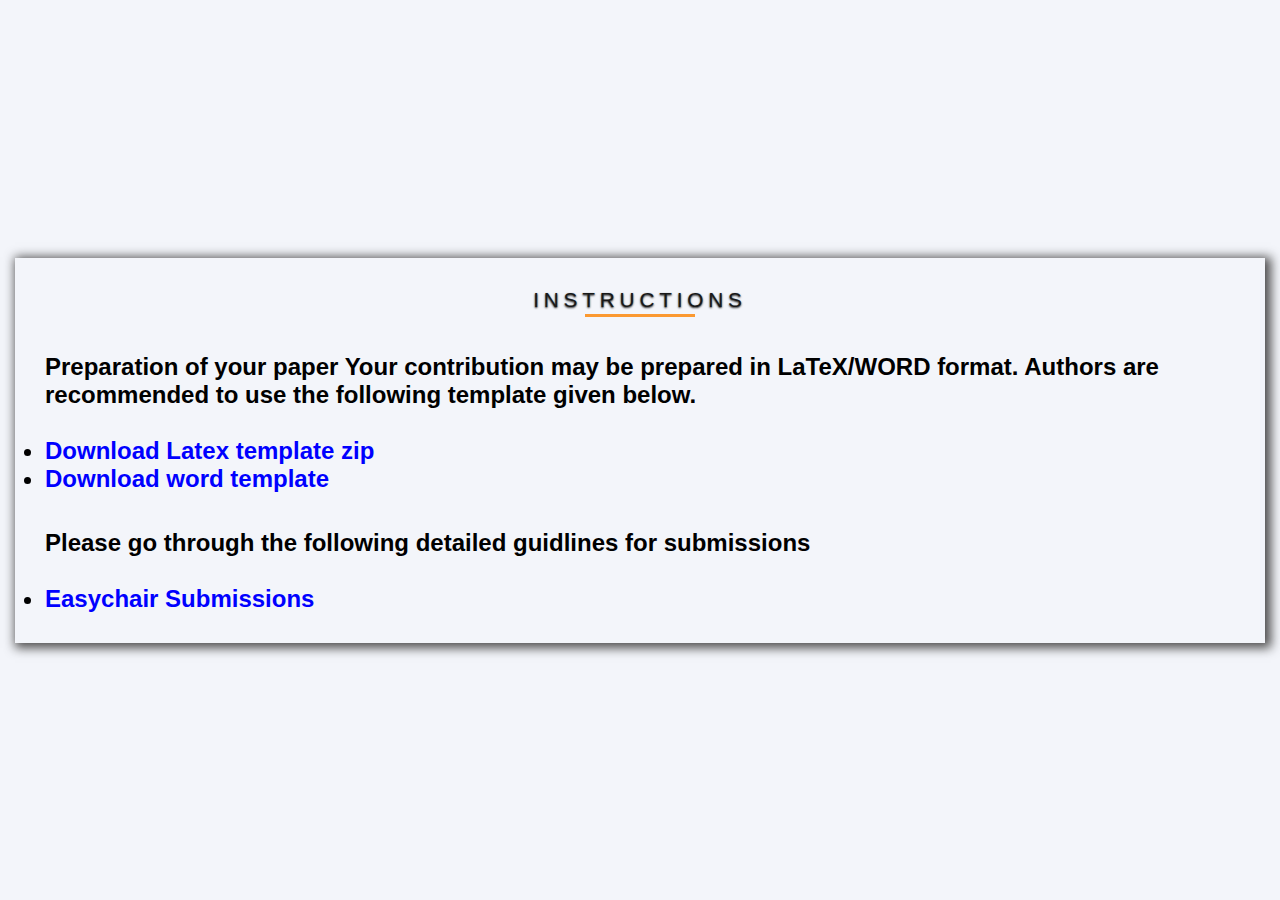
<file: pages/guidelines.html>
<!DOCTYPE html>
<html lang="en">
<head>
    <meta charset="UTF-8">
    <meta http-equiv="X-UA-Compatible" content="IE=edge">
    <meta name="viewport" content="width=device-width, initial-scale=1.0">
    <title>Document</title>
    <link rel="stylesheet" href="../style/style.css">
    <style>
        div {
            width: 100%;
            height: 100vh;
            max-height: 100vh;
            display: grid;
            place-items: center;
        }
        img {
            max-width: 100%;
            max-height: 400px;
        }
    </style>
</head>
<body>
    <div>
        <div class="about-ranchi">
            <article style=" margin: 15px; padding: 30px; box-shadow: 3px 2px 10px 3px #454444f1;">
                <h1 class="article-heading">Instructions</h1>
                <hr class="bg-ore underline">
                <br>
                <br>
                <h2>
                    Preparation of your paper Your contribution may be prepared in LaTeX/WORD format. 
                    Authors are recommended to use the following template given below.
                     <br>
                     <br>

                    <li><a style="color: blue;" href="../files/GMHPHCI Latex Template.zip" target="blank">Download Latex template zip</a></li>
                    <li><a style="color: blue;" href="../files/GMHPHCI Word Template.docx" target="blank">Download word template</a></li>
                </h2>
                <br>
                <br>
                <h2>
                    Please go through the following detailed guidlines for submissions
                     <br>
                     <br>
                    <li><a style="color: blue;" href="https://easychair.org/cfp/gmhphci2022" target="_blank">Easychair Submissions</a></li>
                </h2>
            </article>
        </div>
        
        
        
    </div>
</body>
</html>
</file>
<file: style/style.css>
/*

NOTE:
*Style are not Editable 
except ---
#header header_bg 
                div:first-child, div:nth-child(), div:nth-child() { background: url(...); }

(Please Do not try to edit any other codes )
*/

/*  for purpose of searching class and id 
accordion_headers
about
mt-2
@media
p-3
.contact_us .container > div form
*/
/* my code */


/* end of my code */
* {
  -webkit-box-sizing: border-box;
  box-sizing: border-box;
  margin: 0;
  padding: 0;
  scroll-behavior: smooth;
}

* .mr-auto {
  margin-right: auto !important;
}

* .ml-auto {
  margin-left: auto !important;
}

* .v-h {
  visibility: hidden;
  border: none;
}

* .text-light {
  color: #fff;
}

* .d-flex {
  display: -webkit-box !important;
  display: -ms-flexbox !important;
  display: flex !important;
}

* .d-none {
  display: none !important;
}

* .d-grid {
  display: -ms-grid;
  display: grid;
}

* .ore {
  color: #fb9931 !important;
}

* a {
  color: #fff;
  cursor: pointer;
  text-decoration: none !important;
}

* .mt-2 {
  margin-top: 1rem;
}

* div {
  width: 100%;
}

* .container {
  width: 100%;
  max-width: 1230px;
  margin: auto;
}

* .active>a {
  color: #fb9931 !important;
}

* .neon-btn {
  background: transparent;
  border: 2px solid #fb9931;
  border-radius: 50px;
  font-size: .95rem;
  padding: 0 15px !important;
  -webkit-transition-timing-function: ease;
  transition-timing-function: ease;
  -webkit-transition-property: background;
  transition-property: background;
  -webkit-transition-duration: 300ms;
  transition-duration: 300ms;
}

* .neon-btn:hover {
  background-color: #fb9931;
}

* hr.underline {
  width: 110px;
  margin: auto;
  height: 2.5px;
  background-color: #fb9931;
  border: none;
  margin-top: 2.5px;
}

* h1.article-heading {
  color: #181818;
  text-align: center;
  font-size: 1.3rem;
  font-weight: lighter;
  text-transform: uppercase;
  letter-spacing: .3rem;
  text-shadow: 0px 1px 2px #181818;
}

/* * h2.sub-heading {
   font-weight: lighter; 
  color: #2c2c2c; 
 font-size: 1.3rem;
} */

* .box-shadow {
  -webkit-box-shadow: 3px 3px 12px 0px #9caacb30;
  box-shadow: 3px 3px 12px 0px #9caacb30;
}

* .no-slider::-webkit-scrollbar {
  background-color: rgba(220, 220, 220, 0.721);
  width: 0px;
  border-radius: 5px;
  -webkit-box-shadow: inset 0 0 5.5px rgba(0, 0, 0, 0.455);
  box-shadow: inset 0 0 5.5px rgba(0, 0, 0, 0.455);
}

* .no-slider::-webkit-scrollbar-thumb {
  border-radius: 5px;
  /* background: linear-gradient(rgb(138, 138, 138), rgb(130, 129, 129)); */
  background-color: #181818;
}

* .no-slider::-webkit-scrollbar-button {
  height: 0;
}

body {
  font-family: "Poppins", sans-serif;
  background-color: #f3f5fa;
}

::-webkit-scrollbar {
  background-color: rgba(220, 220, 220, 0.721);
  width: 0px;
  border-radius: 5px;
  -webkit-box-shadow: inset 0 0 5.5px rgba(0, 0, 0, 0.455);
  box-shadow: inset 0 0 5.5px rgba(0, 0, 0, 0.455);
}

::-webkit-scrollbar-thumb {
  border-radius: 5px;
  /* background: linear-gradient(rgb(138, 138, 138), rgb(130, 129, 129)); */
  background-color: #181818;
}

::-webkit-scrollbar-button {
  height: 0;
}

#navbar {
  background-color: #181818;
  padding: 1rem;
  position: -webkit-sticky;
  position: sticky;
  top: 0;
  display: -ms-grid;
  display: grid;
  -webkit-box-shadow: 0px 10px 100px #1f1f1ff1;
  box-shadow: 0px 10px 100px #1f1f1ff1;
  z-index: 999;
}

#navbar>.container {
  display: -webkit-box;
  display: -ms-flexbox;
  display: flex;
  position: relative;
  height: 100%;
}

#navbar>.container div.logo {
  display: -webkit-box;
  display: -ms-flexbox;
  display: flex;
  -webkit-box-align: center;
  -ms-flex-align: center;
  align-items: center;
}

#navbar>.container div.logo>a {
  display: -ms-grid;
  display: grid;
  place-items: center;
}

#navbar>.container div.logo img {
  height: 55px;
  -webkit-filter: drop-shadow(1px 4px 5px rgba(0, 0, 0, 0.6));
  /* border-radius: 50%; */
  filter: drop-shadow(1px 4px 5px rgba(0, 0, 0, 0.6));
}

#navbar>.container div.logo h1 {
  text-transform: uppercase;
  font-size: 2.1rem;
  text-shadow: 5px 1px 5px rgba(0, 0, 0, 0.6);
  line-height: 20px;
  margin-left: .7rem;
}

#navbar>.container div.menu-container {
  -webkit-transition: all 200ms linear;
  transition: all 200ms linear;
}

#navbar>.container div.menu-container .container {
  height: 100%;
}

#navbar>.container div.menu-container .container>ul {
  height: inherit;
  display: -webkit-box;
  display: -ms-flexbox;
  display: flex;
}

#navbar>.container div.menu-container .container>ul>li {
  margin: 0 .3rem;
  font-size: 1rem;
  background-color: re;
  text-transform: capitalize;
  text-shadow: 0px 0px 1px rgba(0, 0, 0, 0.6);
  display: -ms-grid;
  display: grid;
  place-items: center;
}

#navbar>.container div.menu-container .container>ul>li a {
  padding: 0 .3rem;
  height: 40px;
  display: -webkit-box;
  display: -ms-flexbox;
  display: flex;
  place-items: center;
}

#navbar>.container div.menu-container .container>ul>li a i.fa {
  margin-left: .4rem;
  font-size: 1.1rem;
}

#navbar>.container div.menu-container .container>ul>li.dropdown .d-menu {
  -webkit-transition: all 200ms linear;
  transition: all 200ms linear;
  background-color: #fffafa;
}

#navbar>.container div.menu-container .container>ul>li.dropdown .d-menu ul>li {
  display: -webkit-box;
  display: -ms-flexbox;
  display: flex;
  height: -webkit-fit-content !important;
  height: -moz-fit-content !important;
  height: fit-content !important;
  -webkit-transition: padding 0.3s ease;
  transition: padding 0.3s ease;
  margin: 2px 0;
}

#navbar>.container div.menu-container .container>ul>li.dropdown .d-menu ul>li>a {
  width: 100%;
  display: block;
  height: -webkit-fit-content;
  height: -moz-fit-content;
  height: fit-content;
  padding: 0.5rem;
  font-size: .94rem;
  padding-left: .8rem;
  color: #181818;
}
#navbar>.container div.menu-container .container>ul>li.dropdown .d-menu{
  display: none;
}
#navbar>.container div.menu-container .container>ul>li.dropdown.active-accordion .d-menu{
  display: block;
}

#navbar>.container div.menu-container .container>ul>li.dropdown .d-menu ul>li.heading {
  display: none;
}

#navbar>.container div.menu-container .container>ul>li.dropdown .d-menu ul>li:hover {
  padding-left: 10px;
}

#navbar>.container div.menu-container .container>ul>li.dropdown .d-menu ul>li:hover a {
  color: #f99123;
}

#navbar>.container .menu-bar {
  display: none;
  font-size: 1.4rem;
}

#navbar>.container .menu-o {
  cursor: pointer;
  display: none;
}

#navbar>.container .menu-o.fa-times {
  position: absolute;
  top: 0;
  right: -.2rem;
  font-size: 1.2rem;
}

@media screen and (min-width: 1150px) {
  #navbar>.container li.dropdown {
    position: relative !important;
  }

  #navbar>.container li.dropdown .d-menu {
    position: absolute;
    top: 4rem;
    height: 0 !important;
    overflow: hidden;
    min-width: 225px;
    background-color: #fffafa;
    -webkit-transform: translateY(1.2rem);
    transform: translateY(1.2rem);
    -webkit-transition: all 200ms linear;
    transition: all 200ms linear;
    padding: 0.5rem .5rem 1.3rem .5rem;
    opacity: 0;
    border-radius: 0 0 15px 15px;
  }

  #navbar>.container li.dropdown .d-menu ul {
    display: block !important;
  }

  #navbar>.container>li.link a {
    display: -ms-grid;
    display: grid;
    position: relative;
    place-items: center;
  }

  #navbar>.container>li.link a::after {
    content: "";
    position: absolute;
    height: 2px;
    width: 0%;
    bottom: 1px;
    -webkit-transition: width .3s ease;
    transition: width .3s ease;
    display: block;
    background-color: #fb9931;
  }

  #navbar>.container>li.link a:hover::after {
    width: 100%;
  }

  #navbar>.container li.dropdown.active-accordion .d-menu {
    display: block;
    -webkit-transform: translateY(0);
    transform: translateY(0);
    opacity: 1;
    height: -webkit-fit-content !important;
    height: -moz-fit-content !important;
    height: fit-content !important;
  }

  #navbar>.container li.dropdown.active-accordion a>.fa::before {
    content: "\f106" !important;
  }
}

@media screen and (max-width: 1150px) {
  #navbar>.container .menu-container.hide {
    display: none;
  }

  #navbar>.container .menu-container.show {
    display: -ms-grid;
    display: grid;
  }

  #navbar>.container .menu-container {
    width: 100%;
    height: 100%;
    position: fixed;
    top: 0;
    -webkit-transition: all .3s ease;
    transition: all .3s ease;
    right: 0;
    background-color: #fff;
    place-items: center;
    padding: 0 1.5rem;
  }

  #navbar>.container .menu-container .container {
    display: -webkit-box;
    display: -ms-flexbox;
    display: flex;
    padding-top: 3rem !important;
    max-height: calc(100vh - 4rem);
    background-color: #202020;
    border-radius: 20px;
    padding: 1rem 0;
    position: relative;
    -webkit-box-pack: start;
    -ms-flex-pack: start;
    justify-content: flex-start;
    -webkit-box-orient: vertical;
    -webkit-box-direction: normal;
    -ms-flex-direction: column;
    flex-direction: column;
  }

  #navbar>.container .menu-container .container>ul {
    padding: 0 1rem;
    -webkit-box-orient: vertical;
    -webkit-box-direction: normal;
    -ms-flex-direction: column;
    flex-direction: column;
  }

  #navbar>.container .menu-container .container>ul>li {
    display: block !important;
    -webkit-box-pack: start;
    -ms-flex-pack: start;
    justify-content: flex-start;
  }

  #navbar>.container .menu-container .container>ul>li>a {
    width: 100%;
    padding: 0 1rem !important;
    -webkit-box-pack: justify;
    -ms-flex-pack: justify;
    justify-content: space-between;
  }

  #navbar>.container .menu-container .container>ul>li a.neon-btn {
    -webkit-box-pack: center;
    -ms-flex-pack: center;
    justify-content: center;
  }

  #navbar>.container .menu-container .container>ul>li:hover {
    background-color: #2c2c2c;
  }

  #navbar>.container .menu-container .container>ul>li:last-child {
    margin-top: auto;
    margin-bottom: 1rem;
  }

  #navbar>.container .menu-container .container>ul>li.dropdown .d-menu {
    height: 0;
    overflow: hidden;
    border-radius: 0 0 10px 10px;
  }

  #navbar>.container .menu-container .container>ul>li.dropdown.active-accordion>a {
    background-color: #2c2c2c;
  }

  #navbar>.container .menu-container .container>ul>li.dropdown.active-accordion .d-menu {
    -webkit-box-shadow: none;
    box-shadow: none;
    padding: .5rem 0;
    height: -webkit-fit-content;
    height: -moz-fit-content;
    height: fit-content;
  }

  #navbar>.container .menu-container .container>ul>li.dropdown.active-accordion a>.fa::before {
    content: "\f106" !important;
  }

  #navbar>.container .menu-bar {
    margin-right: .8rem;
    display: block;
  }

  #navbar>.container .menu-o {
    display: -ms-grid;
    display: grid;
    place-items: center;
  }

  #navbar>.container .menu-o.fa-times {
    color: #fff;
    place-items: start;
    margin: 1.3rem;
    padding: 0 .6rem;
    width: -webkit-fit-content;
    width: -moz-fit-content;
    width: fit-content;
  }

  #navbar>.container div.logo {
    margin-left: .8rem;
    -webkit-box-flex: 1;
    -ms-flex: 1;
    flex: 1;
  }

  #navbar>.container div.logo h1 {
    -webkit-transform: translateX(-50%);
    transform: translateX(-50%);
    left: 50%;
    margin: 0;
    position: absolute;
    text-align: center;
  }
}

@media screen and (max-width: 399px) {
  #navbar>.container .menu-container {
    padding: 0 10px;
  }

  #navbar>.container .menu-container .container>ul {
    padding: 0 .5rem;
  }
}

#header {
  height: 100vh;
  max-height: 600px;
  background-color: transparent;
  display: -webkit-box;
  display: -ms-flexbox;
  display: flex;
  position: relative;
  -webkit-box-align: center;
  -ms-flex-align: center;
  align-items: center;
}

#header .header_bg {
  width: 100%;
  height: 100%;
  position: absolute;
  z-index: -1;
}

#header .header_bg div {
  width: 100%;
  height: 100%;
  position: absolute;
  background-repeat: no-repeat !important;
  background-size: cover !important;
  background-position: center !important;
  opacity: 1;
  -webkit-transition: opacity 1s ease;
  transition: opacity 1s ease;
}

#header .header_bg div.active {
  opacity: 1;
}

#header .header_bg div::after {
  width: 100%;
  height: 100%;
  content: "";
  position: absolute;
  top: 0;
  left: 0;
  background-image: -webkit-gradient(linear, left top, left bottom, from(#1e28413b), to(#1e28413d));
  background-image: linear-gradient(#1e284100, #1e284100);
}

#header .header_bg div:first-child {
  /* background: url("../Images/homeschooling-min.jpg"); */
  background: -webkit-gradient(linear, left top, left bottom, from(rgb(0 0 0 / 76%)), to(rgba(0, 0, 0, 0.374))), url(../Images/homeschooling-min.jpg);
  /* background: -webkit-gradient(linear, left top, left bottom, from(rgba(0, 0, 0, 0.836)), to(rgba(0, 0, 0, 0.374))), url("../Images/homeschooling-min.jpg"); */
  /* background: linear-gradient(to bottom, rgba(0, 0, 0, 0.836), rgba(0, 0, 0, 0.374)), url("../Images/homeschooling-min.jpg"); */
}

#header .header_bg div:nth-child(2) {
  background: -webkit-gradient(linear, left top, left bottom, from(rgba(0, 0, 0, 0.836)), to(rgba(0, 0, 0, 0.374))), url("../Images/three-min.jpeg");
  background: linear-gradient(to bottom, rgba(0, 0, 0, 0.836), rgba(0, 0, 0, 0.374)), url("../Images/three-min.jpeg");
}

#header .header_bg div:last-child {
  background-image: url("../Images/four.jpg");
  background: -webkit-gradient(linear, left top, left bottom, from(rgba(0, 0, 0, 0.836)), to(rgba(0, 0, 0, 0.374))), url("../Images/four.jpg");
  background: linear-gradient(to bottom, rgb(0 0 0 / 14%), rgb(0 0 0 / 32%)), url(../Images/four.jpg);
}

#header .container {
  text-align: center;
  max-width: 900px;
  padding: 0 2rem;
  color: #fff;
  z-index: 99;
  text-shadow: 2px 1px 2px black;
}

#header .container .p-1 {
  font-size: 1.3rem;
  letter-spacing: 1.4px;
  text-transform: uppercase;
  /* padding: 0 2rem; */
  text-shadow: 0px 0px 5px black;
  margin: auto;
  font-family: 'Ubuntu';
  color: rgb(255, 255, 255);
}

#header .container .p-2 {
  font-size: 1.1rem;
}

#header .container section {
  font-size: 1.2rem;
  text-transform: capitalize;
}

#header .container section img {
  height: 180px;
  -webkit-filter: drop-shadow(1px 4px 5px rgba(0, 0, 0, 0.6));
  filter: drop-shadow(0px 2px 15px rgb(0 0 0));
  /* box-shadow: 0px 0px 10px rgb(0 0 0); */
}

#header .container section h1 {
  font-size: 3rem;
  text-shadow: 0px 0px 5px rgb(0 0 0);
  color: #6e87aa;
}

#header .container section>small {
  text-decoration: underline;
}

@media screen and (max-width: 665px) {
  #header .container {
    padding: 0 10px;
  }
  #header .container section img {
    height: 140px;
  }
}

@media screen and (max-width: 510px) {
  #header .container .p-1 {
    /* padding: 0 10px !important; */
    font-size: 1.18rem;
  }

  #header .container .p-2 {
    font-size: .95rem;
  }

  #header .container section {
    font-size: 1rem;
    padding: 0 10px;
  }

  #header .container section img {
    height: 110px;
  }

  #header .container section h1 {
    font-size: 2.8rem;
  }
}

@media screen and (max-width: 430px) {
  #header .container {
    padding: 0 !important;
  }

  #header .container .p-3 {
    padding: 0 1rem;
  }
}

#contents {
  padding: 8rem 0 6rem 0;
}

#contents>.container {
  display: -ms-grid;
  display: grid;
  grid-gap: 4rem;
  padding: 0 2rem;
}

#contents>.container>div {
  display: -webkit-box;
  display: -ms-flexbox;
  display: flex;
  -webkit-box-pack: center;
  -ms-flex-pack: center;
  justify-content: center;
  -webkit-box-align: center;
  -ms-flex-align: center;
  align-items: center;
}

#contents>.container>div article {
  background-color: snow;
  padding: 3rem 0 4rem 0;
}

#contents>.container>div article p {
  color: #181818;
  padding: 0 3rem;
  text-align: justify;
  letter-spacing: .06rem;
  line-height: 1.6rem;
  font-size: 1.06rem;
  margin-top: 2rem;
}

#contents>.container .conf-committee {
  padding: 0 3rem;
  margin-top: 2rem;
  display: -ms-grid;
  display: grid;
  grid-gap: 1rem;
}

#contents>.container .conf-committee>section {
  height: -webkit-fit-content;
  height: -moz-fit-content;
  height: fit-content;
  /* background-color: red; */
}
/*#contents>.container .conf-committee>section:first-child {
  margin: autoz; 
   margin: auto; 
}*/


#contents>.container .conf-committee .wrapper {
  display: -ms-grid;
  display: grid;
  grid-row-gap: 1rem;
  grid-template-columns: repeat(auto-fit, minmax(320px, 1fr));
}

#contents>.container .conf-committee>section .group {
  display: -webkit-box;
  display: -ms-flexbox;
  display: flex;
}

#contents>.container .conf-committee>section .group img {
  -o-object-fit: cover;
  object-fit: cover;
  -o-object-position: center;
  object-position: center;
  max-width: 100px;
  max-height: 100px;
  margin-right: .5rem;
  margin-left: .8rem;
  -webkit-filter: drop-shadow(0px 0px 3px #00000054);
  filter: drop-shadow(0px 0px 3px #00000054);
}
#contents>.container .conf-committee>section h2 {
  margin-bottom: 1rem;
}
#contents>.container .conf-committee>section .group img:not(img[src=""]) {
  min-height: 80px;
  -webkit-box-flex: 1;
  -ms-flex: 1;
  flex: 1;
}

#contents>.container .conf-committee>section img[src=""]~p {
  list-style-type: circle;
  display: list-item;
}

#contents>.container .conf-committee>section p {
  -webkit-box-flex: 1;
  -ms-flex: 1;
  flex: 1;
}

#contents>.container .conf-committee p {
  padding: 0;
  text-align: left;
  margin-top: unset;
}


/* #contents > .container .conf-committee > section h2 {
  margin-bottom: 1rem;
}

#contents > .container .conf-committee > section > div {
  display: -webkit-box;
  display: -ms-flexbox;
  display: flex;
}

#contents > .container .conf-committee > section > div img {
  -o-object-fit: cover;
     object-fit: cover;
  -o-object-position: center;
     object-position: center;
  max-width: 100px;
  max-height: 100px;
  margin-right: .5rem;
  margin-left: .8rem;
  -webkit-filter: drop-shadow(0px 0px 3px #00000054);
          filter: drop-shadow(0px 0px 3px #00000054);
}

#contents > .container .conf-committee > section > div img:not(img[src=""]) {
  min-height: 80px;
  -webkit-box-flex: 1;
      -ms-flex: 1;
          flex: 1;
}

#contents > .container .conf-committee > section > div img[src=""] ~ p {
  list-style-type: circle;
  display: list-item;
}

#contents > .container .conf-committee > section > div p {
  -webkit-box-flex: 1;
      -ms-flex: 1;
          flex: 1;
}

#contents > .container .conf-committee p {
  padding: 0;
  text-align: left;
  margin-top: unset;
} */

@media screen and (max-width: 850px) {
  #contents>.container .conf-committee {
    -ms-grid-columns: (minmax(350px, 1fr))[auto-fit];
    grid-template-columns: repeat(auto-fit, minmax(350px, 1fr));
  }
  
}

@media screen and (max-width: 510px) {
  #contents>.container {
    padding: 0 10px;
  }
  #contents>.container .conf-committee .wrapper {
    grid-template-columns: repeat(auto-fit, minmax(250px, 1fr));
  }

  #contents>.container>div article p,
  #contents>.container .conf-committee {
    padding: 0 1.7rem;
    -ms-grid-columns: (minmax(250px, 1fr))[auto-fit];
    grid-template-columns: repeat(auto-fit, minmax(250px, 1fr));
    font-size: 1.01rem;
  }
}

@media screen and (max-width: 540px) {
  #contents article h1 {
    font-size: 1.15rem !important;
  }
}

#contents div.sec-2 {
  margin-top: 4rem;
}

#contents div.sec-2 .topic_of_int {
  background-color: #c5a17a17;
  padding: 4rem 2rem;
}

#contents div.sec-2 .topic_of_int .container article {
  background-color: snow;
  padding: 3rem 0 4rem 0;
}

#contents div.sec-2 .topic_of_int .container article p {
  color: #181818;
  padding: 0 3rem;
  text-align: justify;
  letter-spacing: .06rem;
  line-height: 1.6rem;
  font-size: 1.06rem;
  margin-top: 2rem;
}

#contents div.sec-2 .topic_of_int .container .list {
  display: -ms-grid;
  display: grid;
  grid-gap: 2rem;
  text-align: left;
  margin-top: 2rem;
  -ms-grid-columns: (minmax(350px, 1fr))[auto-fit];
  grid-template-columns: repeat(auto-fit, minmax(350px, 1fr));
  color: #181818;
  letter-spacing: .06rem;
  line-height: 1.6rem;
  font-size: 1.06rem;
}

#contents div.sec-2 .topic_of_int .container .list div.d-grid {
  grid-gap: 2rem;
}

#contents div.sec-2 .topic_of_int .container .list .group {
  background-color: snow;
  padding: 2rem;
  border-radius: 0 0 40px 40px;
  border-top: 2px solid #fb9931;
}

#contents div.sec-2 .topic_of_int .container .list .group ul {
  list-style: circle;
  margin-top: 1.2rem;
  padding-left: 1.5rem;
}

@media screen and (max-width: 510px) {
  #contents div.sec-2 .topic_of_int {
    padding: 4rem 10px;
  }

  #contents div.sec-2 .topic_of_int .container article p {
    padding: 0 1.7rem;
    font-size: 1.01rem;
  }

  #contents div.sec-2 .topic_of_int .container .list .group {
    padding: 1.7rem;
    font-size: 1.01rem;
  }
}

#contents div.sec-2 .important-date {
  margin-top: 8rem !important;
  margin-bottom: 4rem;
}

#contents div.sec-2 .important-date .container {
  padding: 0 2rem;
}

#contents div.sec-2 .important-date .container .list {
  display: -ms-grid;
  display: grid;
  -ms-grid-columns: (minmax(300px, 1fr))[auto-fit];
  grid-template-columns: repeat(auto-fit, minmax(300px, 1fr));
  justify-items: center;
  color: #181818;
  grid-gap: 2rem;
  margin-top: 3.5rem;
  letter-spacing: .06rem;
  line-height: 1.6rem;
  font-size: 1.06rem;
}

#contents div.sec-2 .important-date .container .list .group {
  background-color: snow;
  padding: 3rem 2rem;
  border-radius: 40px;
  max-width: 450px;
}

#contents div.sec-2 .important-date .container .list .group i {
  font-size: 5rem;
  margin-bottom: 1rem;
}

#contents div.sec-2 .important-date .container .list .group p {
  margin-top: .5rem;
  font-size: .98rem;
}

@media screen and (min-width: 540px) {
  #contents div.sec-2 .important-date {
    max-width: 1020px;
    margin: auto;
  }
}

#contents div.sec-2 #registration {
  background-color: #f2f2f3a1;
  padding: 4rem 2rem;
  padding-top: 8rem;
}

#contents div.sec-2 #registration .container>div {
  margin-top: 4rem;
  display: -ms-grid;
  display: grid;
  grid-gap: 2rem;
  -ms-grid-columns: (minmax(430px, 1fr))[auto-fit];
  grid-template-columns: repeat(auto-fit, minmax(430px, 1fr));
}

#contents div.sec-2 #registration .container>div section {
  background-color: snow;
  padding: 2rem;
  border-radius: 0 0 40px 40px;
  border-top: 2px solid #fb9931;
}

#contents div.sec-2 #registration .container>div section table {
  width: 100%;
  margin-top: 0;
}

#contents div.sec-2 #registration .container>div section table tr {
  text-align: left;
  display: -webkit-box;
  display: -ms-flexbox;
  display: flex;
  -webkit-box-align: center;
  -ms-flex-align: center;
  align-items: center;
  border-bottom: 1px solid #f2f2f3;
}

#contents div.sec-2 #registration .container>div section table tr td {
  padding: .65rem 0;
  -webkit-box-flex: 1;
  -ms-flex: 1;
  flex: 1;
}

#contents div.sec-2 #registration .container>div section table tr td:first-child {
  margin-right: 10px;
}

#contents div.sec-2 #registration .container>div section .table-1 {
  margin-top: 2rem;
}

#contents div.sec-2 #registration .container>div section .table-1 td:nth-child(2),
#contents div.sec-2 #registration .container>div section .table-1 td:last-child {
  max-width: 145px;
  min-width: 135px;
}

#contents div.sec-2 #registration .container>div section p.caption {
  color: #181818;
  text-align: justify;
  letter-spacing: .06rem;
  line-height: 1.6rem;
  font-size: 1.06rem;
  margin-top: 2rem;
}

#contents div.sec-2 #registration .container>div section p.note {
  color: black;
  text-align: justify;
  letter-spacing: .06rem;
  line-height: 1.6rem;
  font-size: 1.06rem;
  margin-top: 2rem;
}

@media screen and (max-width: 570px) {
  #contents div.sec-2 #registration .container>div {
    -ms-grid-columns: 1fr;
    grid-template-columns: 1fr;
  }

  #contents div.sec-2 #registration .container>div .table-1 tr td:nth-child(2),
  #contents div.sec-2 #registration .container>div .table-1 tr td:last-child {
    min-width: unset !important;
    max-width: 110px !important;
  }
}

@media screen and (max-width: 501px) {
  #contents div.sec-2 #registration {
    padding: 4rem 1rem;
  }

  #contents div.sec-2 #registration section {
    padding: 2rem 1.3rem !important;
  }
}

@media screen and (max-width: 450px) {
  #contents div.sec-2 #registration {
    padding: 4rem 8px;
  }
}

#contents div.sec-2 .awards {
  padding: 1rem 2rem;
  font-size: 1.06rem;
}

#contents div.sec-2 .awards .container {
  background-color: snow;
  padding: 3rem 2rem;
  margin-top: 5rem;
  margin-bottom: 3rem;
}

#contents div.sec-2 .awards .container ul {
  list-style: none;
  display: -ms-grid;
  display: grid;
  margin-top: 1rem;
  -ms-grid-columns: (minmax(200px, 1fr))[auto-fit];
  grid-template-columns: repeat(auto-fit, minmax(200px, 1fr));
}

#contents div.sec-2 .awards .container ul li {
  margin: 1rem 2rem;
  list-style-type: square;
  padding-bottom: 0;
}

@media screen and (max-width: 510px) {
  #contents div.sec-2 .awards .container {
    padding: 3rem 10px;
  }
}

#contents div.sec-2 .proceeding {
  padding: 1rem 2rem;
}

#contents div.sec-2 .proceeding .container {
  background-color: snow;
  padding: 3rem 2rem;
  margin-top: 5rem;
  margin-bottom: 3rem;
}

#contents div.sec-2 .proceeding .container p {
  color: #181818;
  margin: auto;
  text-align: center;
  letter-spacing: .06rem;
  line-height: 1.6rem;
  font-size: 1.06rem;
  margin-top: 2rem;
}

@media screen and (max-width: 510px) {
  #contents div.sec-2 .proceeding {
    padding: 0 10px;
  }

  #contents div.sec-2 .proceeding .container {
    padding: 3rem 1.3rem;
  }
}

.contact_us {
  padding: 6rem 0;
  margin-top: 2rem;
  background-color: #b6d3e138;
}

.contact_us .container {
  padding: 0 2rem;
}

.contact_us .container>div {
  margin-top: 3rem;
  padding: 3rem;
  display: -ms-grid;
  display: grid;
  -ms-grid-columns: 1fr 1fr;
  grid-template-columns: 1fr 1fr;
  background-color: #fff;
  grid-gap: 1.5rem;
}

.contact_us .container>div form {
  display: -ms-grid;
  display: grid;
  grid-gap: 1rem;
  margin:0px 0px;
}

.contact_us .container>div form input,
.contact_us .container>div form textarea {
  border: none;
  outline: none;
  height: 40px;
  padding: 0 1.2rem;
  color: #838383 !important;
  font-size: .96rem;
  border: 1px solid #a9a9a96e;
}

.contact_us .container>div form textarea {
  padding: 1rem;
  height: initial;
  width: 100%;
}

.contact_us .container>div form input[type="submit"] {
  background-color: #181818;
  color: #fff;
}

.contact_us .container>div form div.field {
  display: -webkit-box;
  display: -ms-flexbox;
  display: flex;
  margin: .4rem 0;
  -webkit-box-orient: vertical;
  -webkit-box-direction: normal;
  -ms-flex-direction: column;
  flex-direction: column;
}

.contact_us .container>div form div.field label {
  font-size: 1rem;
  margin-bottom: .9rem;
}

.contact_us .container>div>.ground {
  width: 100%;
  place-items: center;
  height: 100%;
  display: -ms-grid;
  display: grid;
  border-left: 1px dashed #bbb;
  -ms-grid-columns: (minmax(300px, 1fr))[auto-fit];
  grid-template-columns: repeat(auto-fit, minmax(300px, 1fr));
  grid-gap: 2.5rem;
  padding-left: 1.5rem;
  letter-spacing: .06rem;
  line-height: 1.6rem;
  -ms-flex-line-pack: center;
  align-content: center;
  color: #181818;
}

.contact_us .container>div>.ground>div {
  /* max-width: 450px; */
  border: 3px solid #f99123;
  padding: 1.6rem 1.5rem;
  display: -webkit-box;
  display: -ms-flexbox;
  display: flex;
  -webkit-box-pack: center;
  -ms-flex-pack: center;
  -webkit-box-align: center;
  /* text-align: center; */
  -ms-flex-align: center;
  -ms-flex-wrap: wrap;
  -webkit-box-shadow: inset 2px 2px 10px #f99123, 3px 3px 12px 0px #9caacb30;
  box-shadow: inset 2px 2px 10px #f99123, 3px 3px 12px 0px #9caacb30;
  align-items: center;
  justify-content: center;
  flex-wrap: wrap;
}
.contact_us .container>div>.ground>div>div {
  display: -webkit-box;
  display: -ms-flexbox;
  display: flex;
  flex-direction: column;
  /* flex: 1; */
  margin-left: 1rem;
  align-items: flex-start;
  align-content: flex-start;
  justify-content: center;
}

.contact_us .container>div>.ground>div p {
  font-size: 1.1rem;
  margin-left: 1rem;
}

.contact_us .container>div>.ground>div p a {
  color: inherit;
}

.contact_us .container>div>.ground>div i {
  font-size: 3.4rem;
  /* padding: .4rem 0; */
  /* flex: .2; */
}

@media screen and (max-width: 860px) {
  .contact_us .container>div {
    -ms-grid-columns: 1fr;
    grid-template-columns: 1fr;
  }

  .contact_us .container>div>.ground {
    border: none;
    padding-top: 1.5rem;
    padding-left: 0;
    border-top: 1px dashed #bbb;
  }
}

@media screen and (max-width: 500px) {
  .contact_us .container {
    padding: 0 10px;
  }

  .contact_us .container>div {
    padding: 2rem 1.3rem;
  }
}

.htru {
  padding: 6rem 0;
}

.htru .container {
  padding: 0 2rem;
}

.htru .container main {
  margin-top: 3rem;
}

.htru .container main>div.main {
  background-color: #fff;
  padding: 2rem 1.5rem;
  margin-bottom: 2rem;
}

.htru .container main>div.main>p {
  max-width: 940px;
  margin: 2rem auto;
  font-size: 1.1rem;
  text-align: center;
}

.htru .container main>div.main .map-container {
  max-width: 940px;
  width: 100%;
  height: 200px;
  margin: auto;
}

.htru .container main>div.main .map-container iframe {
  width: 100%;
  height: 100%;
}

.htru .container main>div.ground {
  display: -ms-grid;
  display: grid;
  grid-gap: 1.5rem;
}

.htru .container main>div.ground>div {
  display: -ms-grid;
  display: grid;
  background-color: #fff;
  padding: 1.5rem;
  margin: auto;
}

.htru .container main>div.ground>div h2 {
  font-size: 1.2rem;
  display: -webkit-box;
  display: -ms-flexbox;
  display: flex;
  -ms-flex-line-pack: center;
  align-content: center;
  cursor: pointer;
}

.htru .container main>div.ground>div h2 i {
  font-size: 1.4rem;
  margin-right: .5rem;
}

.htru .container main>div.ground>div h2 i:last-child {
  margin-left: auto;
}

.htru .container main>div.ground>div p {
  height: 0;
  padding: 0;
  overflow: hidden;
  -webkit-transition: all 200ms ease;
  transition: all 200ms ease;
}

.htru .container main>div.ground>div h2.active-accordion~p {
  height: 100%;
  overflow: hidden;
  padding-top: 1rem;
}

.htru .container main>div.ground>div h2.active-accordion .fa:last-child::before {
  content: "\f106" !important;
}

@media screen and (max-width: 510px) {
  .htru .container {
    padding: 0 10px;
  }

  .htru .container div.main {
    padding: 1.5rem 20px;
  }
}

.committee {
  padding: 6rem 0;
  padding-top: 8rem;
  background-color: #b6d3e138;
}

.committee>.container {
  padding: 0 1.7rem;
}

.committee>.container>.ground {
  background-color: #fff;
  padding: 1rem;
  margin-top: 2rem;
  border-radius: 8px 8px 0 0;
  border-bottom: 2px solid #fb9931;
}

.committee>.container>.ground .accordion * {
  list-style: none;
}

.committee>.container>.ground .accordion .accordion_headers {
  display: -webkit-box;
  display: -ms-flexbox;
  display: flex;
  -ms-flex-wrap: wrap;
  flex-wrap: wrap;
  padding: .5rem;
  -webkit-box-pack: justify;
  -ms-flex-pack: justify;
  justify-content: space-between;

}

.committee>.container>.ground .accordion .accordion_headers li {
  display: -ms-grid;
  display: grid;
  place-items: center;
  font-size: 1rem;
  padding: .5rem;
  cursor: pointer;
  -webkit-transition: all 200ms cubic-bezier(0.4, 0, 0.2, 1);
  transition: all 200ms cubic-bezier(0.4, 0, 0.2, 1);
  border-radius: 8px;
}

.committee>.container>.ground .accordion .accordion_headers li.active-accordion {
  color: #f2f2f3;
  background-color: #202020de;
}

.committee>.container>.ground .accordion .accordion_contents {
  position: relative;
  height: -webkit-fit-content;
  height: -moz-fit-content;
  height: fit-content;
}

.committee>.container>.ground .accordion .accordion_contents * {
  -webkit-transition: padding-top 200ms ease;
  transition: padding-top 200ms ease;
}

.committee>.container>.ground .accordion .accordion_contents .list.active-accordion {
  opacity: 1;
  background-color: #fff;
  position: relative;
  z-index: 1;
  padding-top: 1.5rem;
}

.committee>.container>.ground .list {
  border-top: 2px dashed #bbbbbb38;
  padding: 1rem;
  padding-top: 4rem;
  z-index: -1;
  position: absolute;
  top: 0;
  opacity: 0;
}

.committee>.container>.ground .list ul {
  display: -ms-grid;
  display: grid;
  -ms-grid-columns: (minmax(290px, 1fr))[auto-fit];
  grid-template-columns: repeat(auto-fit, minmax(290px, 1fr));
  grid-gap: 1rem;
}

.committee>.container>.ground .list ul li {
  padding: .5rem .6rem;
  display: -webkit-box;
  display: -ms-flexbox;
  display: flex;
}

.committee>.container>.ground .list ul li img {
  -o-object-fit: cover;
  object-fit: cover;
  -o-object-position: center;
  object-position: center;
  max-width: 100px;
  max-height: 100px;
  margin-right: .5rem;
  -webkit-filter: drop-shadow(0px 0px 3px #00000054);
  filter: drop-shadow(0px 0px 3px #00000054);
}

.committee>.container>.ground .list ul li img:not(img[src=""]) {
  min-height: 80px;
  -webkit-box-flex: 1;
  -ms-flex: 1;
  flex: 1;
}

.committee>.container>.ground .list ul li img[src=""]~p {
  list-style-type: circle;
  display: list-item;
}

.committee>.container>.ground .list ul li p {
  -webkit-box-flex: 1;
  -ms-flex: 1;
  flex: 1;
}

.committee>.container>.ground .list ul ::marker {
  position: relative;
  top: 1rem;
}

.committee>.container>.ground .list h2 {
  margin-bottom: 1rem;
}

@media screen and (max-width: 510px) {
  .committee>.container {
    padding: 0 10px;
  }

  .committee>.container .ground {
    padding: 0;
  }
}

/* Speaker */
.speaker {
  background-color: #f3f5fa33 !important;
  padding-bottom: 8rem;
  padding-top: 8rem;
}

.speaker .list {
  padding: 1rem;
  background-color: #fff;
  z-index: unset !important;
  position: unset !important;
  border: none !important;
  padding-top: 1rem !important;
  top: unset !important;
  opacity: unset !important;
}

.speaker .list ul {
  display: -ms-grid;
  display: grid;
  -ms-grid-columns: (minmax(250px, 1fr))[auto-fit];
  grid-template-columns: repeat(auto-fit, minmax(250px, 1fr));
  grid-gap: 1rem;
}

.speaker .list ul li {
  padding: .5rem 0;
  list-style-type: circle;
}

.speaker .list ul ::marker {
  position: relative;
  top: 1rem;
}

.speaker .list h2 {
  margin-bottom: 1rem;
}

/* Sponsorship */
.sponsorship .parent,#sponsorshipdatacopy .parent {
  /* background-color: red; */
  display: grid;
  grid-gap: 1fr;
  grid-template-columns: repeat(auto-fit, minmax(220px, 1fr));
}

#sponsorshippackages .parent{
  display: grid;
  grid-template-columns: repeat(auto-fit,minmax(100px,500px));
}
#sponsorshippackages .child{
  margin:0px 8%;
}
#sponsorshippackages .child ul {
  margin:5% 5%;
}

footer {
  border-radius: 30px 30px 0 0;
  padding: 3rem 1rem;
  color: #181818;
  background-color: #fff;
  -webkit-box-shadow: 0px 35px 55px 0px #181818;
  box-shadow: 0px 35px 55px 0px #181818;
}

footer a {
  color: #181818;
}

footer .container {
  display: -webkit-box;
  display: -ms-flexbox;
  display: flex;
  position: relative;
}

footer .container #venue {
  padding: .5rem 0;
  font-size: 1.09rem;
}

footer .container #venue>b b {
  -webkit-animation: zig 1s infinite ease;
  animation: zig 1s infinite ease;
}

@-webkit-keyframes zig {
  0% {
    color: #181818;
  }

  2% {
    color: #181818;
  }

  3% {
    color: crimson;
  }

  45% {
    color: crimson;
  }

  46% {
    color: green;
  }

  85% {
    color: green;
  }

  86% {
    color: #181818;
  }

  99% {
    color: #181818;
  }
}

@keyframes zig {
  0% {
    color: #181818;
  }

  2% {
    color: #181818;
  }

  3% {
    color: crimson;
  }

  45% {
    color: crimson;
  }

  46% {
    color: green;
  }

  85% {
    color: green;
  }

  86% {
    color: #181818;
  }

  99% {
    color: #181818;
  }
}

footer .container section {
  line-height: 1.6rem;
  -webkit-box-flex: 1;
  -ms-flex: 1;
  flex: 1;
  margin: 0 1.4rem;
}

footer .container section header {
  font-size: 1.2rem;
}

footer .container section ul {
  list-style-type: none;
  margin: 1rem 0;
}

footer .container section ul li {
  display: -webkit-box;
  display: -ms-flexbox;
  display: flex;
  -webkit-box-align: center;
  -ms-flex-align: center;
  align-items: center;
}

footer .container section ul li a {
  margin-left: 10px;
}

footer .container section div.social-handles {
  -webkit-box-flex: 0;
  -ms-flex: 0;
  flex: 0;
  display: -webkit-box;
  display: -ms-flexbox;
  display: flex;
  -ms-flex-wrap: wrap;
  flex-wrap: wrap;
  -webkit-box-align: baseline;
  -ms-flex-align: baseline;
  align-items: baseline;
  margin-top: .7rem;
}

footer .container section div.social-handles p {
  word-break: keep-all;
  -webkit-box-flex: 1;
  -ms-flex: 1;
  flex: 1;
}

footer .container section div.social-handles p small {
  font-size: .97rem;
}

footer .container section div.social-handles ul {
  display: -webkit-box;
  display: -ms-flexbox;
  display: flex;
  margin: 0;
}

footer .container section div.social-handles li {
  margin-right: 1rem;
}

footer .container section div.social-handles li a {
  background-color: #f99123;
  border-radius: 12px;
  width: 40px;
  height: 40px;
  display: -webkit-box;
  display: -ms-flexbox;
  display: flex;
  color: #fff;
  margin-left: 0;
  font-size: 1.5rem;
  -webkit-box-pack: center;
  -ms-flex-pack: center;
  justify-content: center;
  -webkit-box-align: center;
  -ms-flex-align: center;
  align-items: center;
}

footer .container .sec_1 {
  -webkit-box-flex: 2.1;
  -ms-flex: 2.1;
  flex: 2.1;
}

footer .container .sec_1 h1 {
  text-transform: uppercase;
  font-size: 2.5rem;
  margin-bottom: 1rem;
  font-family: 'Ubuntu', sans-serif;
  text-shadow: 1px 3px 3px rgba(0, 0, 0, 0.6);
}

footer .container .sec_1>small {
  font-size: .95rem;
}

footer .container .sec_2 {
  display: -webkit-box;
  display: -ms-flexbox;
  display: flex;
  -webkit-box-orient: vertical;
  -webkit-box-direction: normal;
  -ms-flex-direction: column;
  flex-direction: column;
}

@media screen and (max-width: 800px) {
  footer .container {
    -webkit-box-orient: vertical;
    -webkit-box-direction: normal;
    -ms-flex-direction: column;
    flex-direction: column;
  }

  footer .container .sec_2 {
    margin-top: 2rem;
    -webkit-box-orient: horizontal;
    -webkit-box-direction: normal;
    -ms-flex-direction: row;
    flex-direction: row;
  }
}

@media screen and (max-width: 530px) {
  footer .container div.social-handles {
    -webkit-box-orient: vertical;
    -webkit-box-direction: normal;
    -ms-flex-direction: column;
    flex-direction: column;
  }

  footer .container div.social-handles p {
    margin-bottom: 10px;
  }
}

.extra-footer {
  padding: 1rem 1.3rem;
  background-color: #202020;
  color: #c3c3c3;
}

.extra-footer a {
  text-decoration: underline;
}

.extra-footer .container {
  display: -webkit-box;
  display: -ms-flexbox;
  display: flex;
  -webkit-box-align: center;
  -ms-flex-align: center;
  align-items: center;
  -webkit-box-pack: justify;
  -ms-flex-pack: justify;
  justify-content: space-between;
}

.extra-footer small {
  font-size: .95rem;
}

.extra-footer #backtotop {
  width: 45px;
  height: 45px;
  border: none;
  outline: none;
  background: #2c2c2c;
  position: fixed;
  bottom: 2rem;
  cursor: pointer;
  right: 2rem;
  z-index: 9;
  border-radius: 10px;
}

.extra-footer #backtotop a {
  width: 100%;
  height: 100%;
  border-radius: inherit;
  display: -ms-grid;
  display: grid;
  place-items: center;
  margin-top: -2px;
  font-size: 1.4rem;
}

.social_handles {
  position: fixed;
  right: 0;
  height: 100%;
  z-index: 100;
  width: -webkit-fit-content;
  width: -moz-fit-content;
  width: fit-content;
  display: -ms-grid;
  display: grid;
  place-items: center;
  top: 0;
}

.social_handles ul {
  background-color: #a9a9a96b;
  border-radius: 15px 0 0 15px;
  display: -ms-grid;
  display: grid;
  -webkit-box-shadow: 0px 0px 10px #1122332b;
  box-shadow: 0px 0px 10px #1122332b;
  list-style: none;
}

.social_handles ul li {
  padding: .4rem 0;
}

.social_handles ul li a {
  height: 30px;
  color: black;
  width: 40px;
  margin: .5rem 0;
  display: -ms-grid;
  display: grid;
  place-items: center;
  font-size: 1.6rem;
  -webkit-transition: border .4s ease;
  transition: border .4s ease;
  border-radius: 50%;
  -webkit-filter: drop-shadow(0px 0px 2px);
  filter: drop-shadow(0px 0px 2px);
}

.social_handles ul li a.fa-twitter:hover {
  color: #2983a7;
}

.social_handles ul li a.fa-envelope:hover {
  color: crimson;
}

.social_handles ul li a.fa-youtube:hover {
  color: red;
}

.social_handles ul li a.fa-facebook:hover {
  color: royalblue;
}

/*# sourceMappingURL=style.css.map */

/* ----------------------------- css updatated by sahil parent   --------------  */
/* .about {
  display: block;
}

.parent {
  display: grid;
  grid-template-columns: 1fr 1fr;
  grid-template-rows: 1fr;
  margin: 1rem;
  padding: 2rem 2rem;

} */

.child {
  display: inline-block;

  padding: 1rem 1rem;
  vertical-align: middle;
}

.shadow{
  /* text-shadow: 3px 3px 3px #000000; */
  /* border:2px solid black; */
  -webkit-text-stroke: 1px black;
}
/* -------------------------------------------------------------- */

.notifications {
  /* position: absolute; */
  /* top: 0; */
  /* left: 0; */

  width: 100%;
  padding: 25px 0;

  background-color: #153a5f;

  /* font-family: Gelasio; */
  font-size: 18px;
  overflow-x: hidden;
}

.notification {
  display: block;
  color:#e2e2e2;
  font-weight: bold;
  font-size: large;
  
  width: 100%;
  transform: translateX(100%);

}

#notif1{
  
  animation: scrollrighttoleft 35s linear infinite;
}
#notif2{
  
  animation: scrollrighttoleft 30s linear infinite;
}

@keyframes scrollrighttoleft {
  to { transform: translateX(-100%); }
}
</file>
